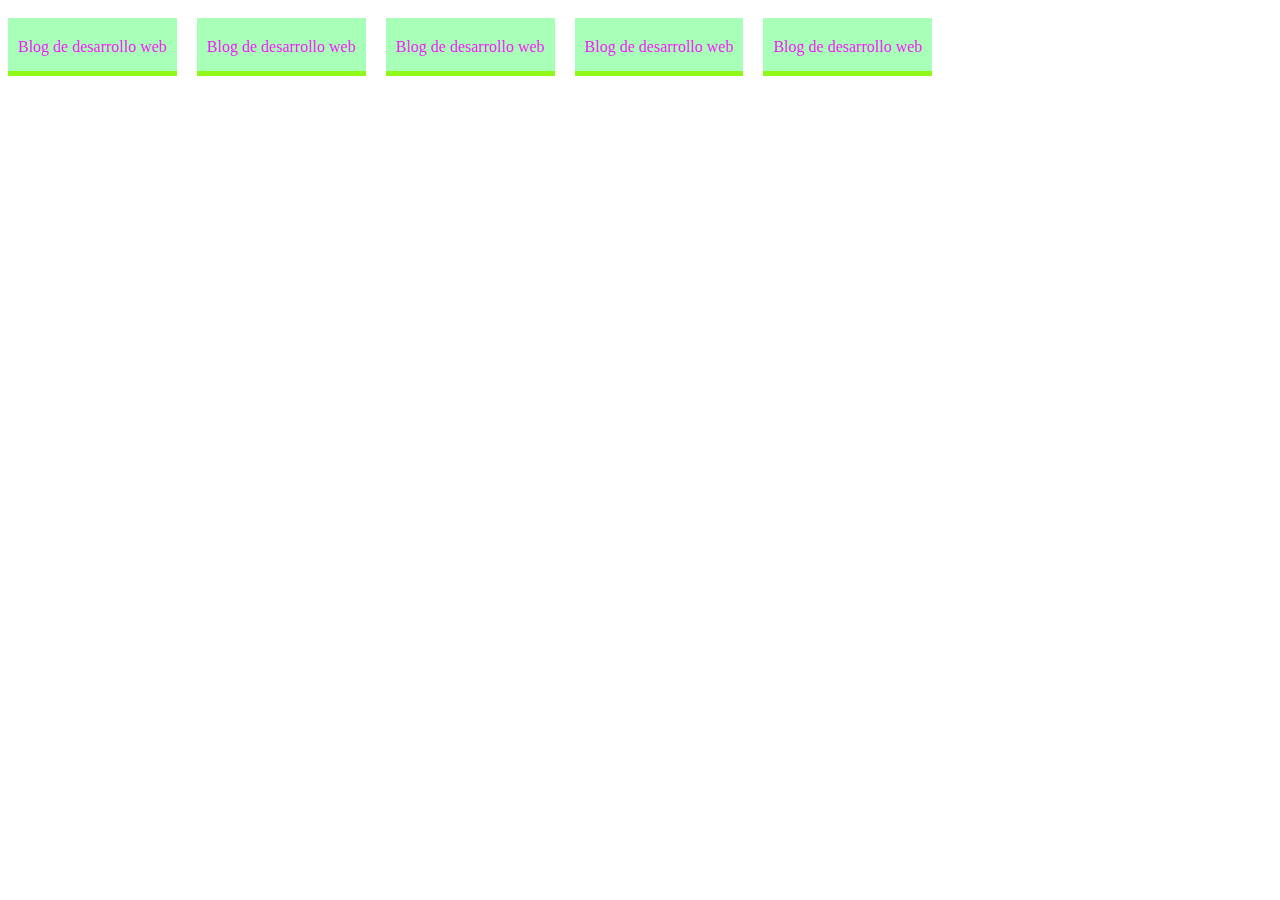
<file: Enlaces/index.html>
<!DOCTYPE html>

<html>

	<head>

		<title>Enlaces</title>

		<link rel="stylesheet" type="text/css" href="css/estilos.css">

	</head>

	<body>
		
		<div>
			<a href="#">Blog de desarrollo web</a>
			<a href="#">Blog de desarrollo web</a>
			<a href="#">Blog de desarrollo web</a>
			<a href="http://www.falconmasters.com">Blog de desarrollo web</a>
			<a href="http://www.falconmasters.com">Blog de desarrollo web</a>
		</div>
		
	</body>

</html>
</file>
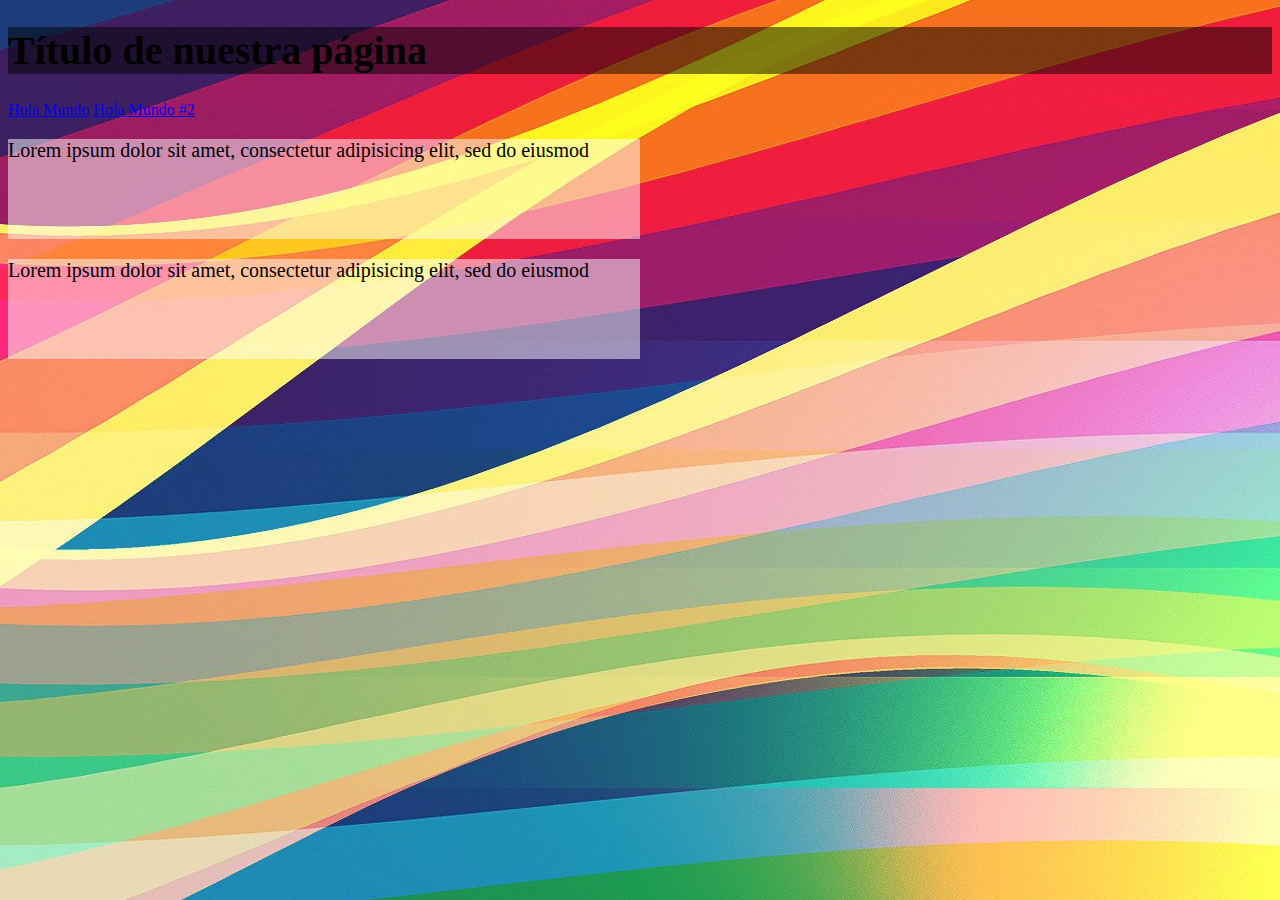
<file: Fondos/index.html>
<!DOCTYPE html>

<html>

	<head>

		<title>Mi primer sitio con CSS</title>

		<link rel="stylesheet" type="text/css" href="css/estilos.css">

	</head>

	<body>

		<h1>T&iacute;tulo de nuestra p&aacute;gina</h1>

		<a href="http://www.google.com" class="green">Hola Mundo</a>
		<a href="#">Hola Mundo #2</a>

		<div>
			<p>
				Lorem ipsum dolor sit amet, consectetur adipisicing elit, sed do eiusmod
			</p>
		</div>

		<div>
			<p>
				Lorem ipsum dolor sit amet, consectetur adipisicing elit, sed do eiusmod
			</p>
		</div>

		

	</body>

</html>
</file>
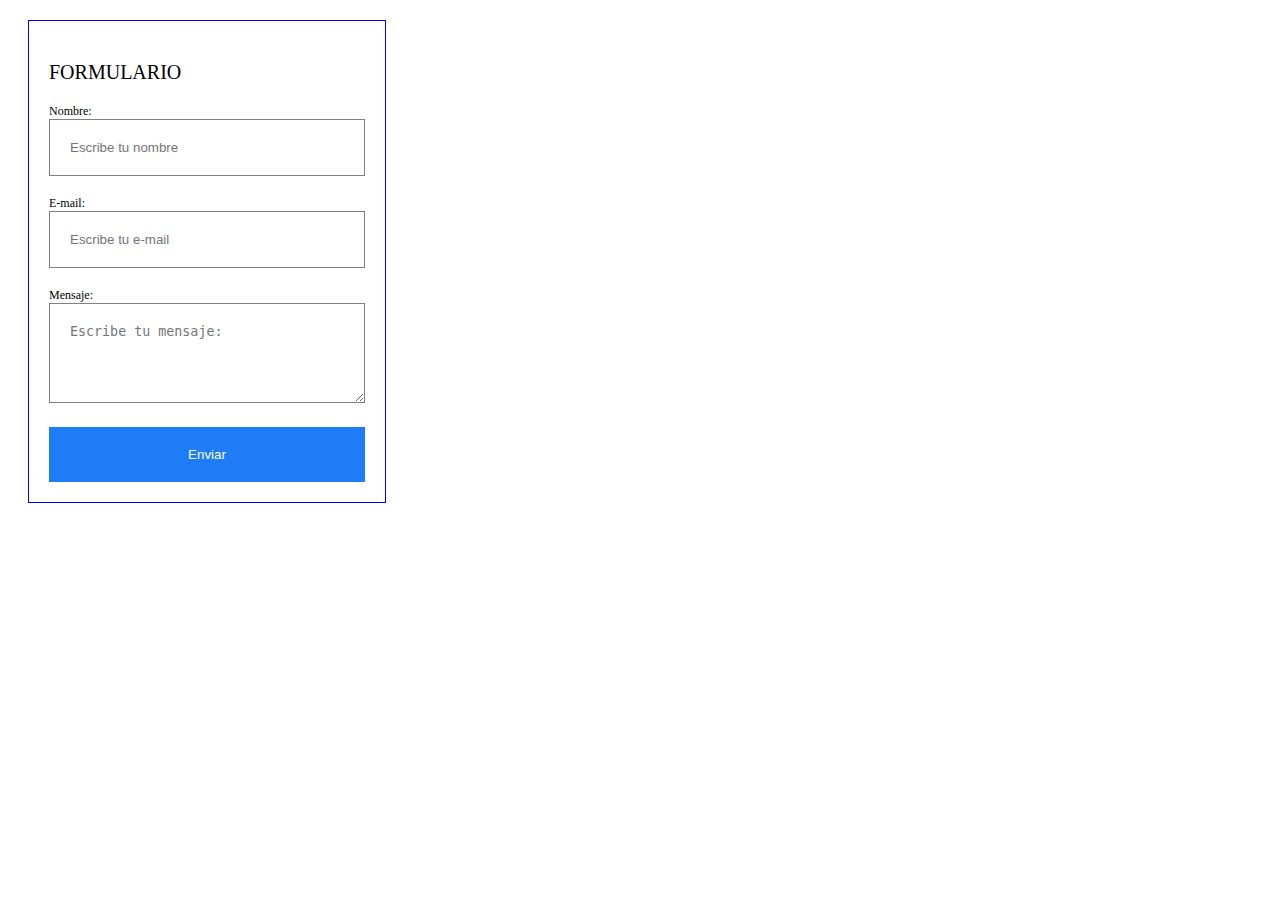
<file: Formulario con CSS/index.html>
<!DOCTYPE html>

<html>

	<head>
		
		<title>Formulario</title>

		<link rel="stylesheet" type="text/css" href="css/estilos.css">

	</head>

	<body>
		
		<form>

			<p>Formulario</p>
			
			<label for="nombre">Nombre:</label>
			<input type="text" id="nombre" placeholder="Escribe tu nombre">

			<label for="email">E-mail:</label>
			<input type="email" id="email" placeholder="Escribe tu e-mail">

			<label for="mensaje">Mensaje:</label>
			<textarea id="mensaje" placeholder="Escribe tu mensaje:"></textarea>

			<input type="submit" value="Enviar">

		</form>

	</body>

</html>
</file>
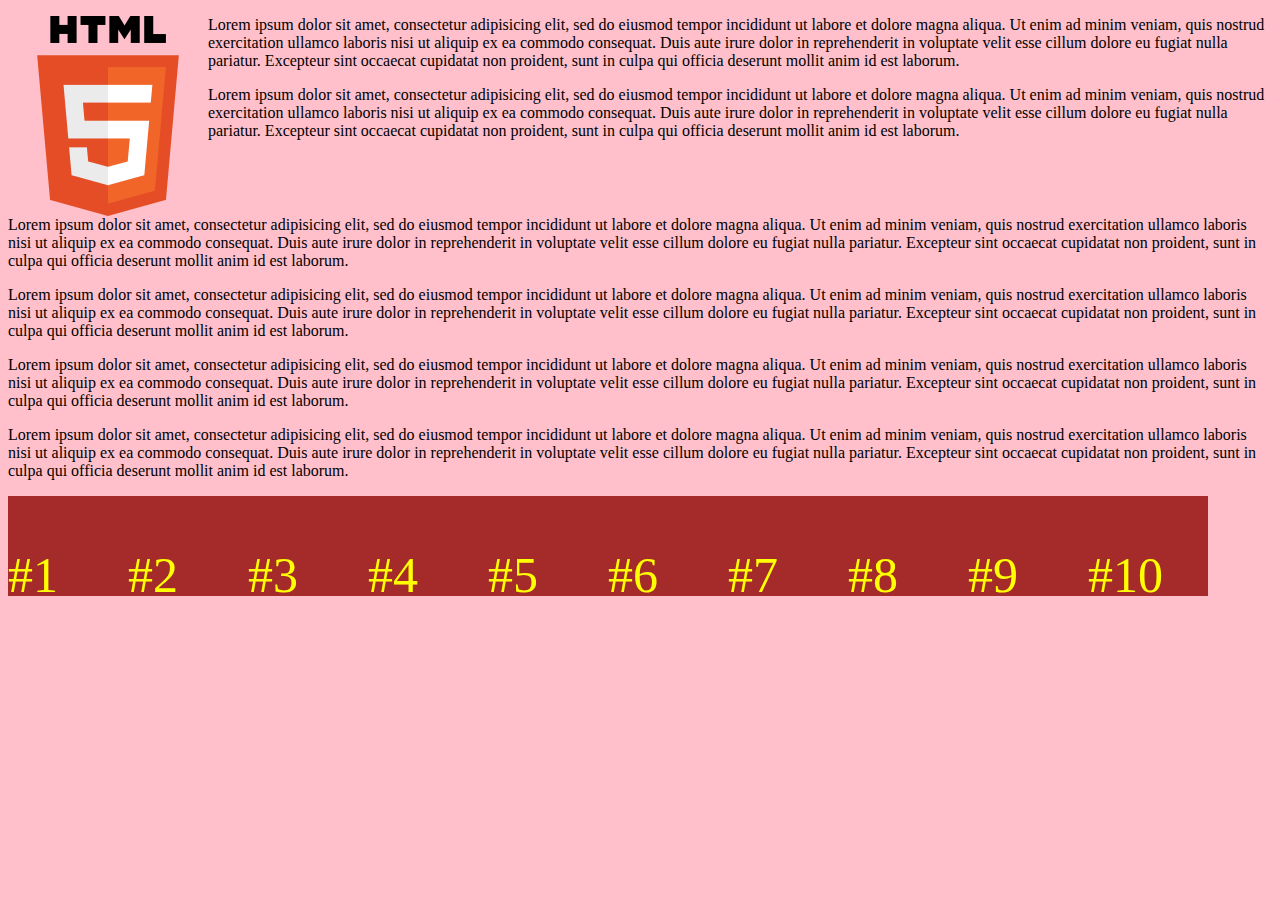
<file: Imagen flotada/index.html>
<!DOCTYPE html>

<html>

	<head>
		
		<title>Imagen flotada</title>

		<link rel="stylesheet" type="text/css" href="css/estilos.css">

	</head>

	<body>
		
		<img src="image/logotipo-html5.png">

		<p>
			Lorem ipsum dolor sit amet, consectetur adipisicing elit, sed do eiusmod
			tempor incididunt ut labore et dolore magna aliqua. Ut enim ad minim veniam,
			quis nostrud exercitation ullamco laboris nisi ut aliquip ex ea commodo
			consequat. Duis aute irure dolor in reprehenderit in voluptate velit esse
			cillum dolore eu fugiat nulla pariatur. Excepteur sint occaecat cupidatat non
			proident, sunt in culpa qui officia deserunt mollit anim id est laborum.
		</p>
		<p>
			Lorem ipsum dolor sit amet, consectetur adipisicing elit, sed do eiusmod
			tempor incididunt ut labore et dolore magna aliqua. Ut enim ad minim veniam,
			quis nostrud exercitation ullamco laboris nisi ut aliquip ex ea commodo
			consequat. Duis aute irure dolor in reprehenderit in voluptate velit esse
			cillum dolore eu fugiat nulla pariatur. Excepteur sint occaecat cupidatat non
			proident, sunt in culpa qui officia deserunt mollit anim id est laborum.
		</p>
		<p class="clear">
			Lorem ipsum dolor sit amet, consectetur adipisicing elit, sed do eiusmod
			tempor incididunt ut labore et dolore magna aliqua. Ut enim ad minim veniam,
			quis nostrud exercitation ullamco laboris nisi ut aliquip ex ea commodo
			consequat. Duis aute irure dolor in reprehenderit in voluptate velit esse
			cillum dolore eu fugiat nulla pariatur. Excepteur sint occaecat cupidatat non
			proident, sunt in culpa qui officia deserunt mollit anim id est laborum.
		</p>
		<p>
			Lorem ipsum dolor sit amet, consectetur adipisicing elit, sed do eiusmod
			tempor incididunt ut labore et dolore magna aliqua. Ut enim ad minim veniam,
			quis nostrud exercitation ullamco laboris nisi ut aliquip ex ea commodo
			consequat. Duis aute irure dolor in reprehenderit in voluptate velit esse
			cillum dolore eu fugiat nulla pariatur. Excepteur sint occaecat cupidatat non
			proident, sunt in culpa qui officia deserunt mollit anim id est laborum.
		</p>
		<p>
			Lorem ipsum dolor sit amet, consectetur adipisicing elit, sed do eiusmod
			tempor incididunt ut labore et dolore magna aliqua. Ut enim ad minim veniam,
			quis nostrud exercitation ullamco laboris nisi ut aliquip ex ea commodo
			consequat. Duis aute irure dolor in reprehenderit in voluptate velit esse
			cillum dolore eu fugiat nulla pariatur. Excepteur sint occaecat cupidatat non
			proident, sunt in culpa qui officia deserunt mollit anim id est laborum.
		</p>
		<p>
			Lorem ipsum dolor sit amet, consectetur adipisicing elit, sed do eiusmod
			tempor incididunt ut labore et dolore magna aliqua. Ut enim ad minim veniam,
			quis nostrud exercitation ullamco laboris nisi ut aliquip ex ea commodo
			consequat. Duis aute irure dolor in reprehenderit in voluptate velit esse
			cillum dolore eu fugiat nulla pariatur. Excepteur sint occaecat cupidatat non
			proident, sunt in culpa qui officia deserunt mollit anim id est laborum.
		</p>

		<div>
			<p>#1</p>
		</div>
		<div>
			<p>#2</p>
		</div>
		<div>
			<p>#3</p>
		</div>
		<div>
			<p>#4</p>
		</div>
		<div>
			<p>#5</p>
		</div>
		<div>
			<p>#6</p>
		</div>
		<div>
			<p>#7</p>
		</div>
		<div>
			<p>#8</p>
		</div>
		<div>
			<p>#9</p>
		</div>
		<div>
			<p>#10</p>
		</div>


	</body>

</html>
</file>
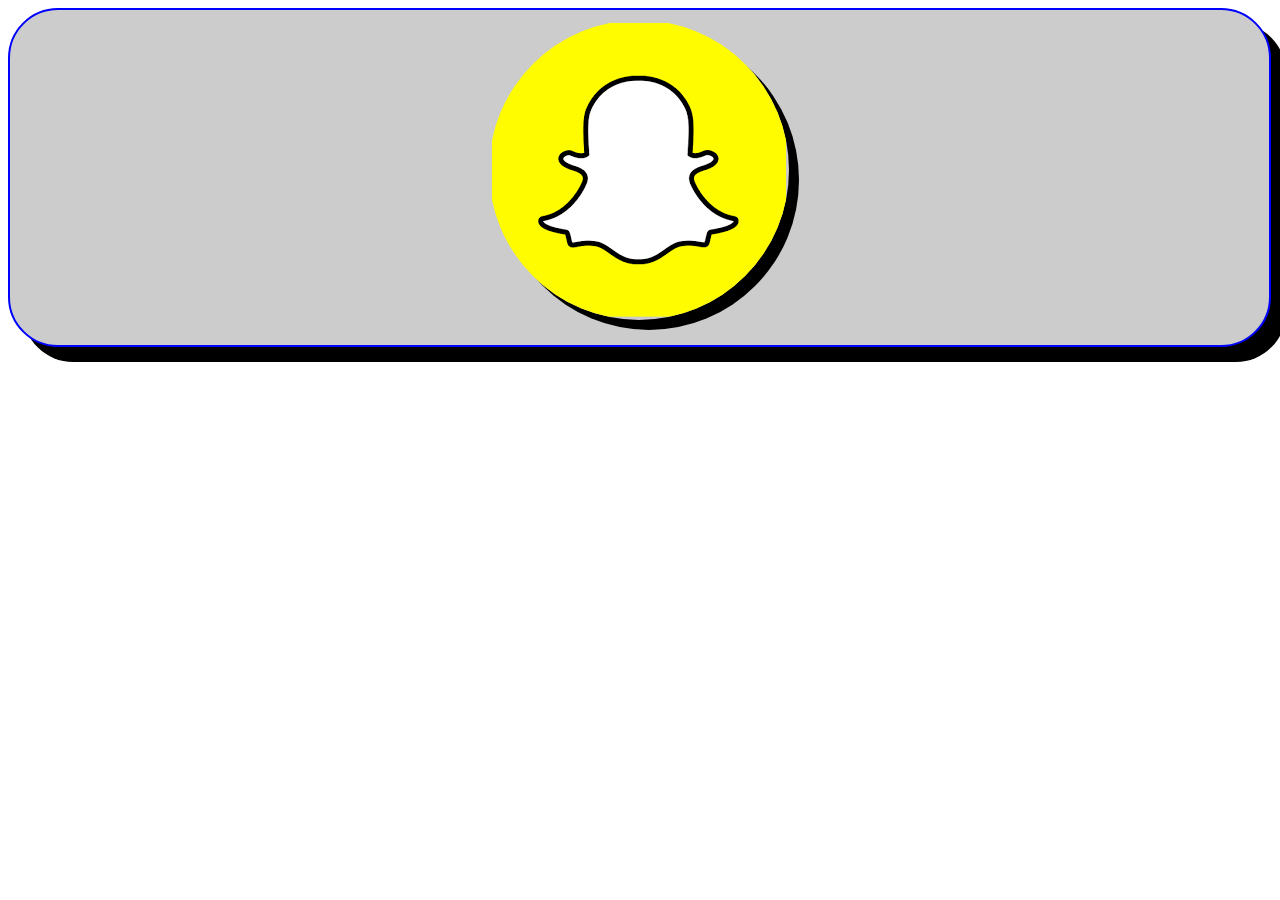
<file: Imágenes/index.html>
<!DOCTYPE html>

<html>

	<head>
		
		<title>Im&aacute;genes</title>

		<link rel="stylesheet" type="text/css" href="css/estilos.css">

	</head>

	<body>

		<div>	
			<img src="image/snapchat.png">
		</div>

	</body>

</html>
</file>
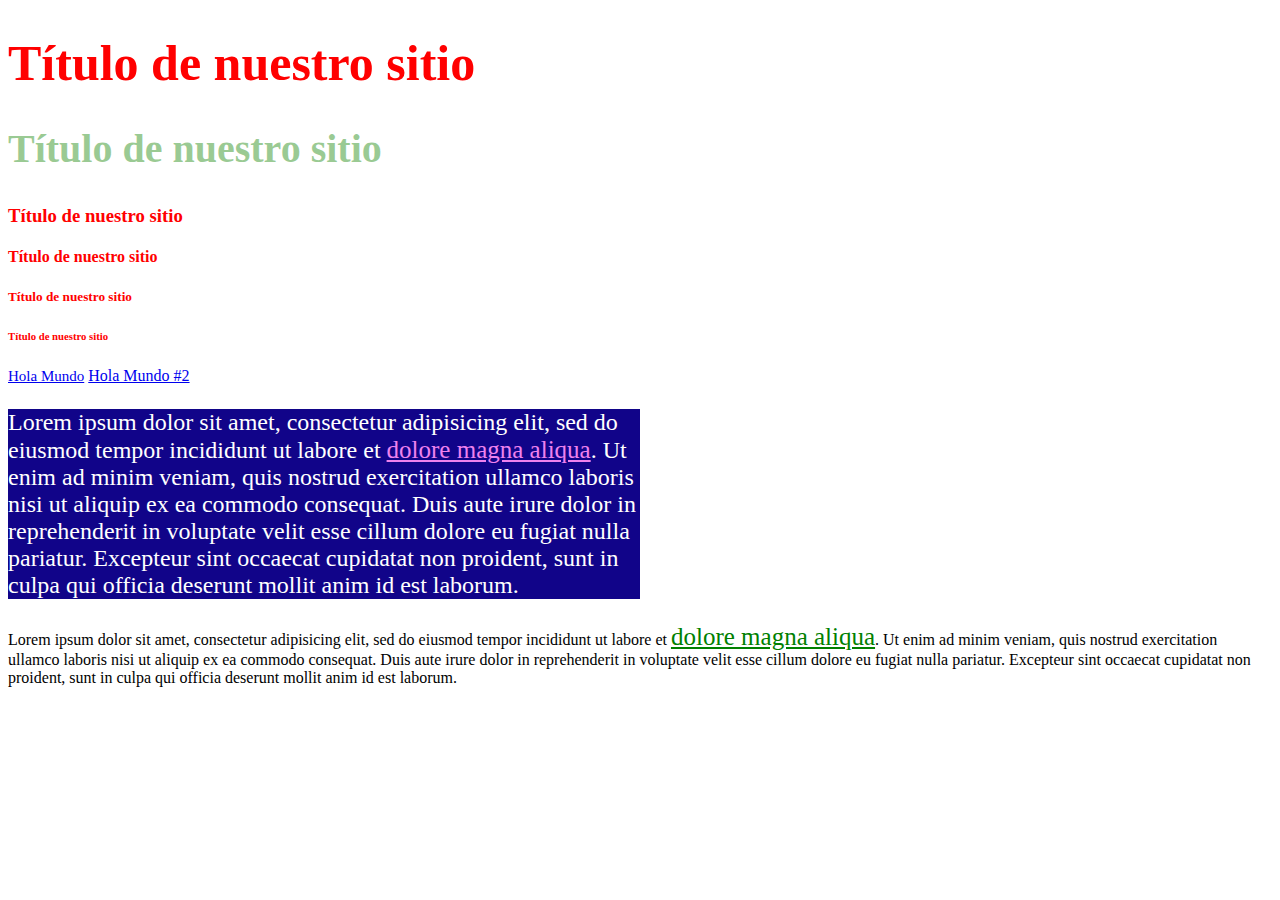
<file: Mi primer sitio con CSS/index.html>
<!DOCTYPE html>

<html>

<head>

	<title>Mi primer sitio con CSS</title>

	<link rel="stylesheet" type="text/css" href="css/estilos.css">

</head>

<body>

	<h1>T&iacute;tulo de nuestro sitio</h1>
	<h2>T&iacute;tulo de nuestro sitio</h2>
	<h3>T&iacute;tulo de nuestro sitio</h3>
	<h4>T&iacute;tulo de nuestro sitio</h4>
	<h5>T&iacute;tulo de nuestro sitio</h5>
	<h6>T&iacute;tulo de nuestro sitio</h6>

	<a href="http://www.google.com">Hola Mundo</a>
	<a href="#" class="green">Hola Mundo #2</a>

	<div>
		<p>
			Lorem ipsum dolor sit amet, consectetur adipisicing elit, sed do eiusmod
			tempor incididunt ut labore et <a href="#">dolore magna aliqua</a>. Ut enim ad minim veniam,
			quis nostrud exercitation ullamco laboris nisi ut aliquip ex ea commodo
			consequat. <span>Duis aute irure</span> dolor in reprehenderit in voluptate velit esse
			cillum dolore eu fugiat nulla pariatur. Excepteur sint occaecat cupidatat non
			proident, sunt in culpa qui officia deserunt mollit anim id est laborum.
		</p>
	</div>

	<p>
		Lorem ipsum dolor sit amet, consectetur adipisicing elit, sed do eiusmod
		tempor incididunt ut labore et <a href="#" class="green">dolore magna aliqua</a>. Ut enim ad minim veniam,
		quis nostrud exercitation ullamco laboris nisi ut aliquip ex ea commodo
		consequat. <span>Duis aute irure</span> dolor in reprehenderit in voluptate velit esse
		cillum dolore eu fugiat nulla pariatur. Excepteur sint occaecat cupidatat non
		proident, sunt in culpa qui officia deserunt mollit anim id est laborum.
	</p>

</body>

</html>
</file>
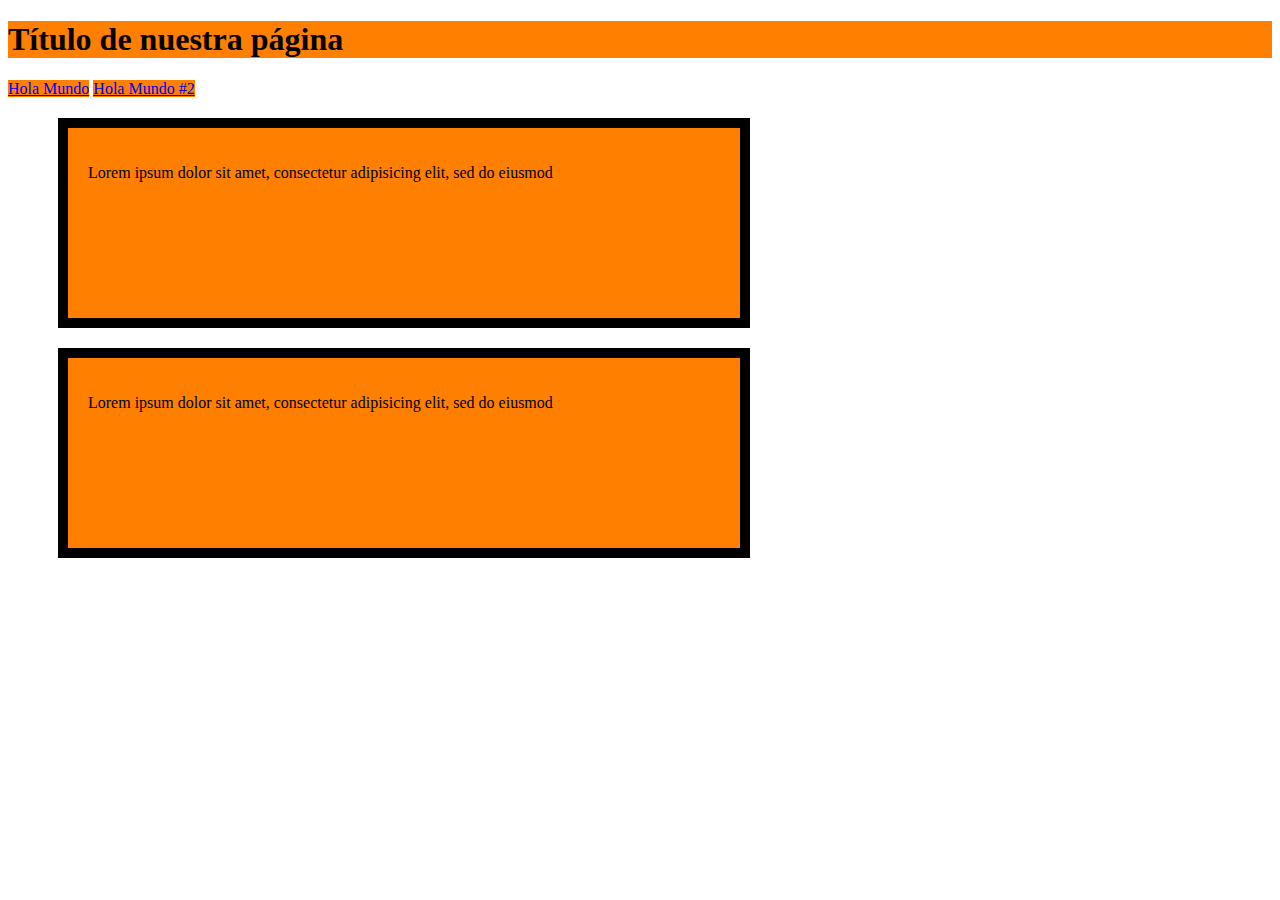
<file: Modelo de cajas/index.html>
<!DOCTYPE html>

<html>

	<head>

		<title>Mi primer sitio con CSS</title>

		<link rel="stylesheet" type="text/css" href="css/estilos.css">

	</head>

	<body>

		<h1>T&iacute;tulo de nuestra p&aacute;gina</h1>

		<a href="http://www.google.com" class="green">Hola Mundo</a>
		<a href="#">Hola Mundo #2</a>

		<div>
			<p>
				Lorem ipsum dolor sit amet, consectetur adipisicing elit, sed do eiusmod
			</p>
		</div>

		<div>
			<p>
				Lorem ipsum dolor sit amet, consectetur adipisicing elit, sed do eiusmod
			</p>
		</div>


	</body>

</html>
</file>
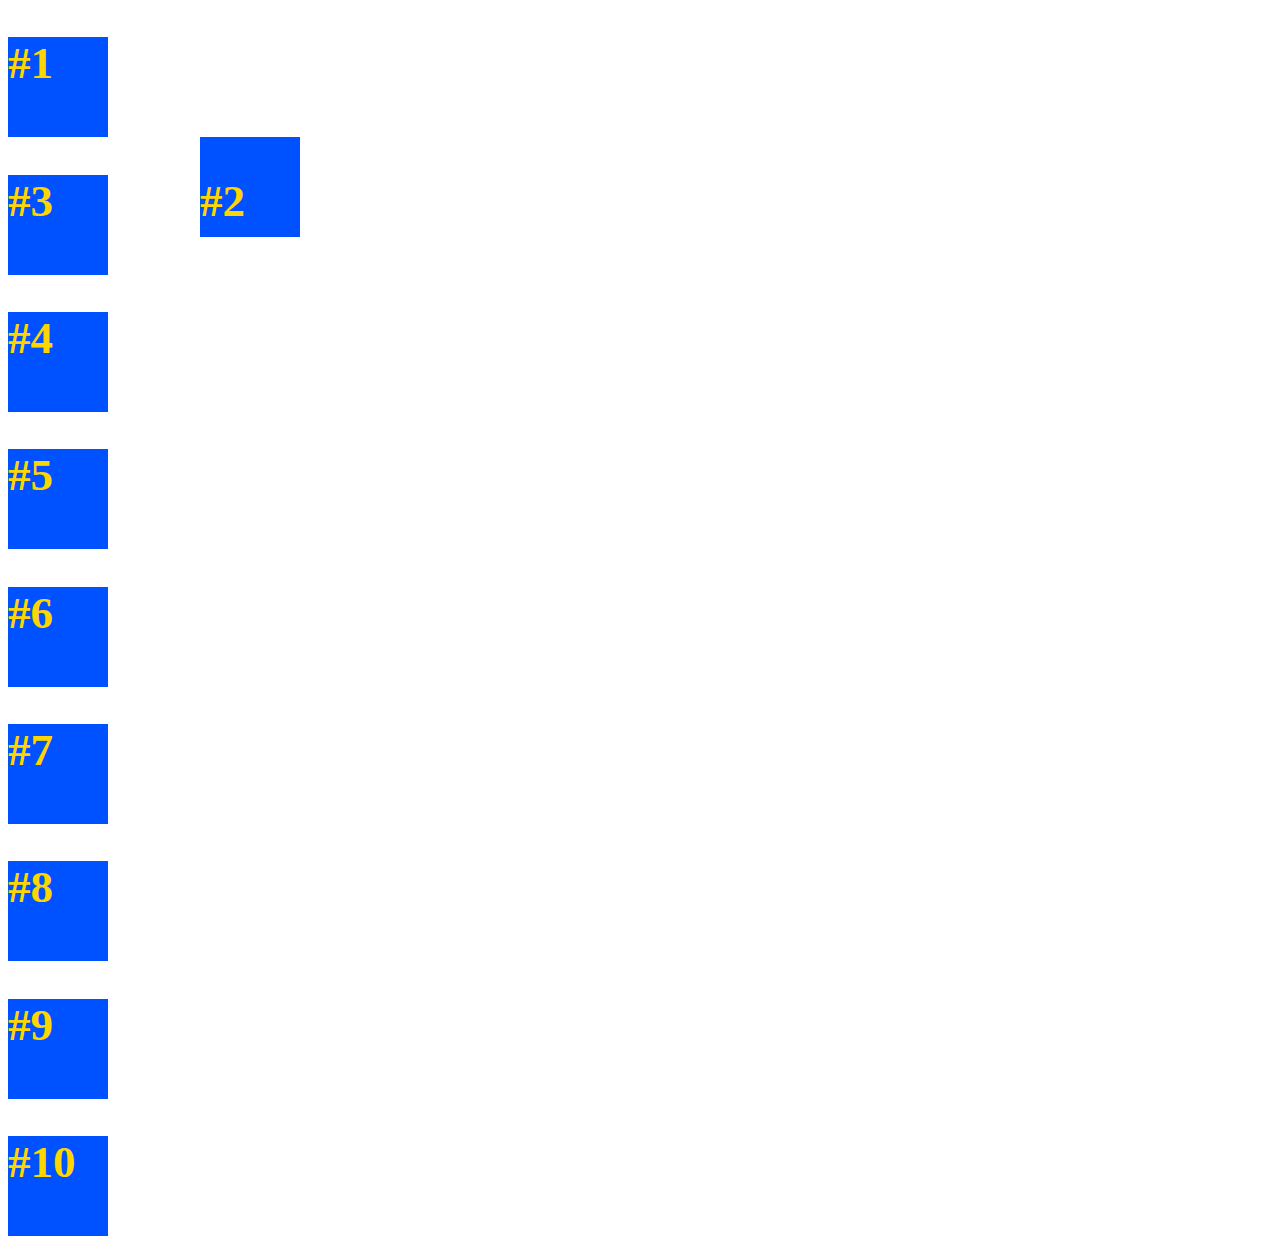
<file: Posicionamiento de cajas/index.html>
<!DOCTYPE html>

<html>

	<head>

		<title>Mi primer sitio con CSS</title>

		<link rel="stylesheet" type="text/css" href="css/estilos.css">

	</head>

	<body>

		<div>
			<h2>#1</h2>
		</div>

		<!-- <div class="caja_padre"> -->
			
			<div class="caja">
				<h2>#2</h2>
			</div>

		<!-- </div> -->
		
		<div>
			<h2>#3</h2>
		</div>
		
		<div>
			<h2>#4</h2>
		</div>
		
		<div>
			<h2>#5</h2>
		</div>
		
		<div>
			<h2>#6</h2>
		</div>
		
		<div>
			<h2>#7</h2>
		</div>
		
		<div>
			<h2>#8</h2>
		</div>
		
		<div>
			<h2>#9</h2>
		</div>
		
		<div>
			<h2>#10</h2>
		</div>

	</body>

</html>
</file>
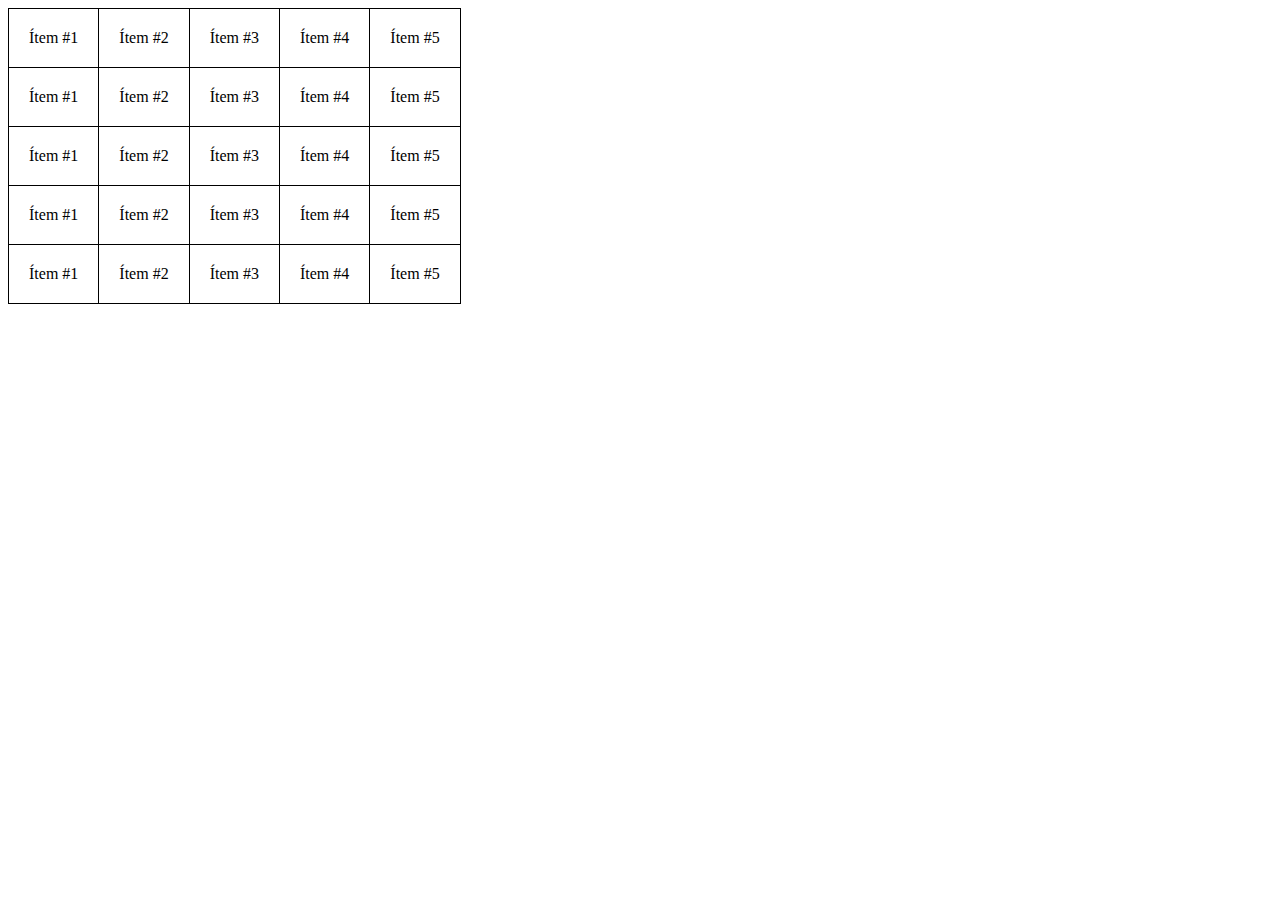
<file: Tablas/index.html>
<!DOCTYPE html>

<html>

	<head>
		
		<title>Tablas</title>

		<link rel="stylesheet" type="text/css" href="css/estilos.css">

	</head>

	<body>
		
		<table>

			<tr>
				<td>&Iacute;tem #1</td>
				<td>&Iacute;tem #2</td>
				<td>&Iacute;tem #3</td>
				<td>&Iacute;tem #4</td>
				<td>&Iacute;tem #5</td>
			</tr>

			<tr>
				<td>&Iacute;tem #1</td>
				<td>&Iacute;tem #2</td>
				<td>&Iacute;tem #3</td>
				<td>&Iacute;tem #4</td>
				<td>&Iacute;tem #5</td>
			</tr>

			<tr>
				<td>&Iacute;tem #1</td>
				<td>&Iacute;tem #2</td>
				<td>&Iacute;tem #3</td>
				<td>&Iacute;tem #4</td>
				<td>&Iacute;tem #5</td>
			</tr>

			<tr>
				<td>&Iacute;tem #1</td>
				<td>&Iacute;tem #2</td>
				<td>&Iacute;tem #3</td>
				<td>&Iacute;tem #4</td>
				<td>&Iacute;tem #5</td>
			</tr>

			<tr>
				<td>&Iacute;tem #1</td>
				<td>&Iacute;tem #2</td>
				<td>&Iacute;tem #3</td>
				<td>&Iacute;tem #4</td>
				<td>&Iacute;tem #5</td>
			</tr>

		</table>

	</body>

</html>
</file>
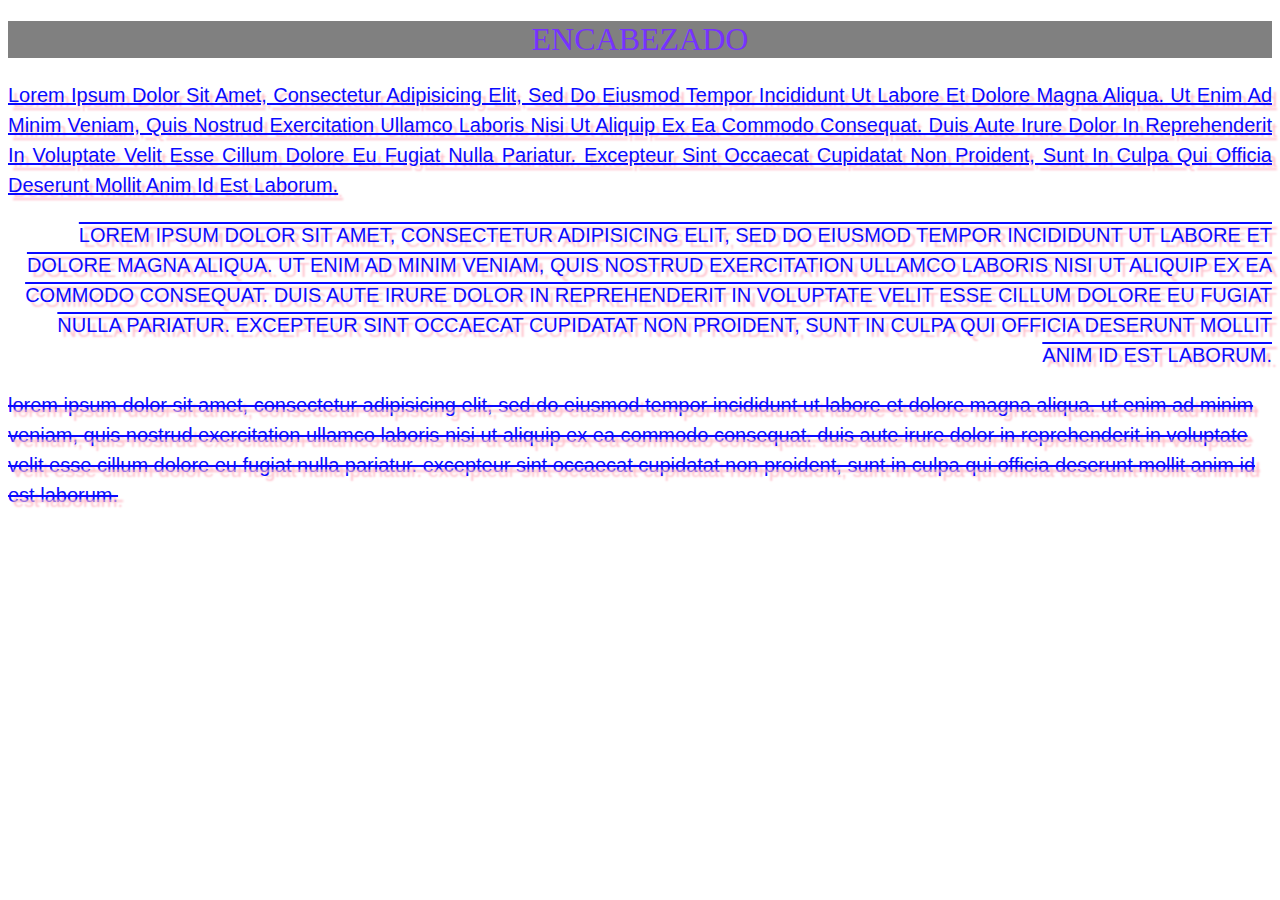
<file: Texto y tipografía/index.html>
<!DOCTYPE html>

<html>

	<head>
		
		<title>Mi primer sitio con CSS</title>

		<link rel="stylesheet" type="text/css" href="css/estilos.css">

	</head>

	<body>

		<h1>Encabezado</h1>
		
		<p class="uno">
			Lorem ipsum dolor sit amet, consectetur adipisicing elit, sed do eiusmod
			tempor incididunt ut labore et dolore magna aliqua. Ut enim ad minim veniam,
			quis nostrud exercitation ullamco laboris nisi ut aliquip ex ea commodo
			consequat. Duis aute irure dolor in reprehenderit in voluptate velit esse
			cillum dolore eu fugiat nulla pariatur. Excepteur sint occaecat cupidatat non
			proident, sunt in culpa qui officia deserunt mollit anim id est laborum.
		</p>

		<p class="dos">
			Lorem ipsum dolor sit amet, consectetur adipisicing elit, sed do eiusmod
			tempor incididunt ut labore et dolore magna aliqua. Ut enim ad minim veniam,
			quis nostrud exercitation ullamco laboris nisi ut aliquip ex ea commodo
			consequat. Duis aute irure dolor in reprehenderit in voluptate velit esse
			cillum dolore eu fugiat nulla pariatur. Excepteur sint occaecat cupidatat non
			proident, sunt in culpa qui officia deserunt mollit anim id est laborum.
		</p>

		<p class="tres">
			Lorem ipsum dolor sit amet, consectetur adipisicing elit, sed do eiusmod
			tempor incididunt ut labore et dolore magna aliqua. Ut enim ad minim veniam,
			quis nostrud exercitation ullamco laboris nisi ut aliquip ex ea commodo
			consequat. Duis aute irure dolor in reprehenderit in voluptate velit esse
			cillum dolore eu fugiat nulla pariatur. Excepteur sint occaecat cupidatat non
			proident, sunt in culpa qui officia deserunt mollit anim id est laborum.
		</p>


	</body>

</html>
</file>
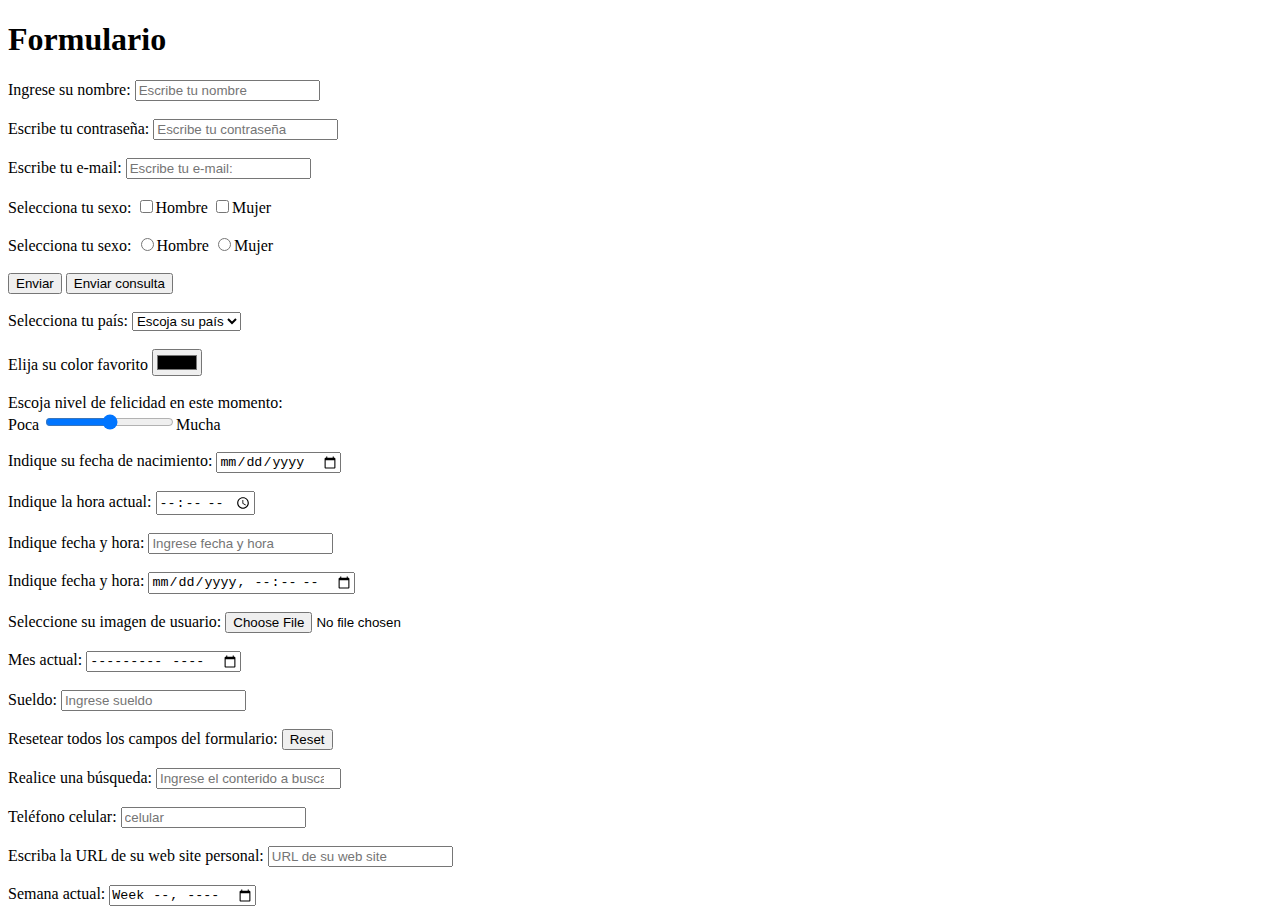
<file: Formulario/Formulario.html>
<!DOCTYPE html>

<html>

	<head lang="en">

		<meta charset="UTF-8">
		<title>Formulario</title>

	</head>

	<body>

		<!-- parte de una página web con la que el usuario puede interacturar escribiendo texto, realizando acciones, etc-->
		<!-- luego nosotros podremos interactuar con esos datos, procesarlos y darle una respuesta -->

		<!-- form action="datos.php method="GET" -->

		<form> 
			
			<h1>Formulario</h1>

			<!-- la etiqueta label sirve para asignar este texto al input señalado por el atributo for, identificado por su id -->
			<label for="nombre">Ingrese su nombre:</label>
			<input type="text" placeholder="Escribe tu nombre" maxlength="20" name="nombre" id="nombre">
			<!-- El atributo value rellena el textbox con un mensaje, pero cuando el usuario quiere escribir, debe borrarlo a mano.
			En cambio, el atributo placeholder, hace que cuando el usuario comienza a escribir el texto desaparezca.
			El atributo maxlenght define la máxima cantidad de caracteres que el usuario puede escribir.
			El atributp name se usa cuando se va a desarrollar, y el id es lo que permite identificarlo -->

			<br /><br />
			<label for="pass">Escribe tu contrase&ntilde;a:</label>
			<input type="password" placeholder="Escribe tu contraseña" id="pass">

			<br /><br />
			<label for="email">Escribe tu e-mail:</label>
			<input type="email" placeholder="Escribe tu e-mail:" id="email">
			<!-- esta etiqueta es nueva, por eso no funciona en todos los navegadores. En mozilla y chrome funciona. Explorer y opera, no lo reconoce bien. Este tag valida si lo ingresado corresponde a un e-mail. Si no es válido, su contorno se marca en rojo. -->

			<br /><br />
			Selecciona tu sexo:
			<input type="checkbox">Hombre
			<input type="checkbox">Mujer

			<br /><br />
			Selecciona tu sexo:
			<input type="radio">Hombre
			<input type="radio">Mujer

			<br /><br />
			<input type="button" value="Enviar">

			<input type="submit" value="Enviar consulta">

			<!-- select es una lista desplegable, o sea, un drop down list -->
			<br /><br />
			Selecciona tu país:
			<select>
				<option value="Escoja su pa&iacute;s">Escoja su pa&iacute;s</option>
				<option value="M&eacute;xico">M&eacute;xico</option>
				<option value="Colombia">Colombia</option>
				<option value="Uruguay">Uruguay</option>
				<option value="Brasil">Brasil</option>
				<option value="Argentina">Argentina</option>
			</select>

			<br /><br />
			Elija su color favorito
			<input type="color">

			<br /><br />
			Escoja nivel de felicidad en este momento:
			<br />Poca	
			<input type="range">Mucha

			<br /><br />
			Indique su fecha de nacimiento:
			<input type="date">

			<br /><br />
			Indique la hora actual:
			<input type="time">

			<br /><br />
			Indique fecha y hora:
			<input type="datetime" placeholder="Ingrese fecha y hora">

			<br /><br />
			Indique fecha y hora:
			<input type="datetime-local">

			<br /><br />
			Seleccione su imagen de usuario:
			<input type="file" accept="image/*">

			<br /><br />
			Mes actual:
			<input type="month">

			<br /><br />
			Sueldo:
			<input type="number" placeholder="Ingrese sueldo">

			<br /><br />
			Resetear todos los campos del formulario:
			<input type="reset">

			<br /><br />
			Realice una b&uacute;squeda:
			<input type="search" placeholder="Ingrese el conterido a buscar">

			<br /><br />
			Tel&eacute;fono celular:
			<input type="tel" placeholder="celular">

			<br /><br />
			Escriba la URL de su web site personal:
			<input type="url" placeholder="URL de su web site">

			<br /><br />
			Semana actual:
			<input type="week">

		</form>

	</body>

</html>
</file>
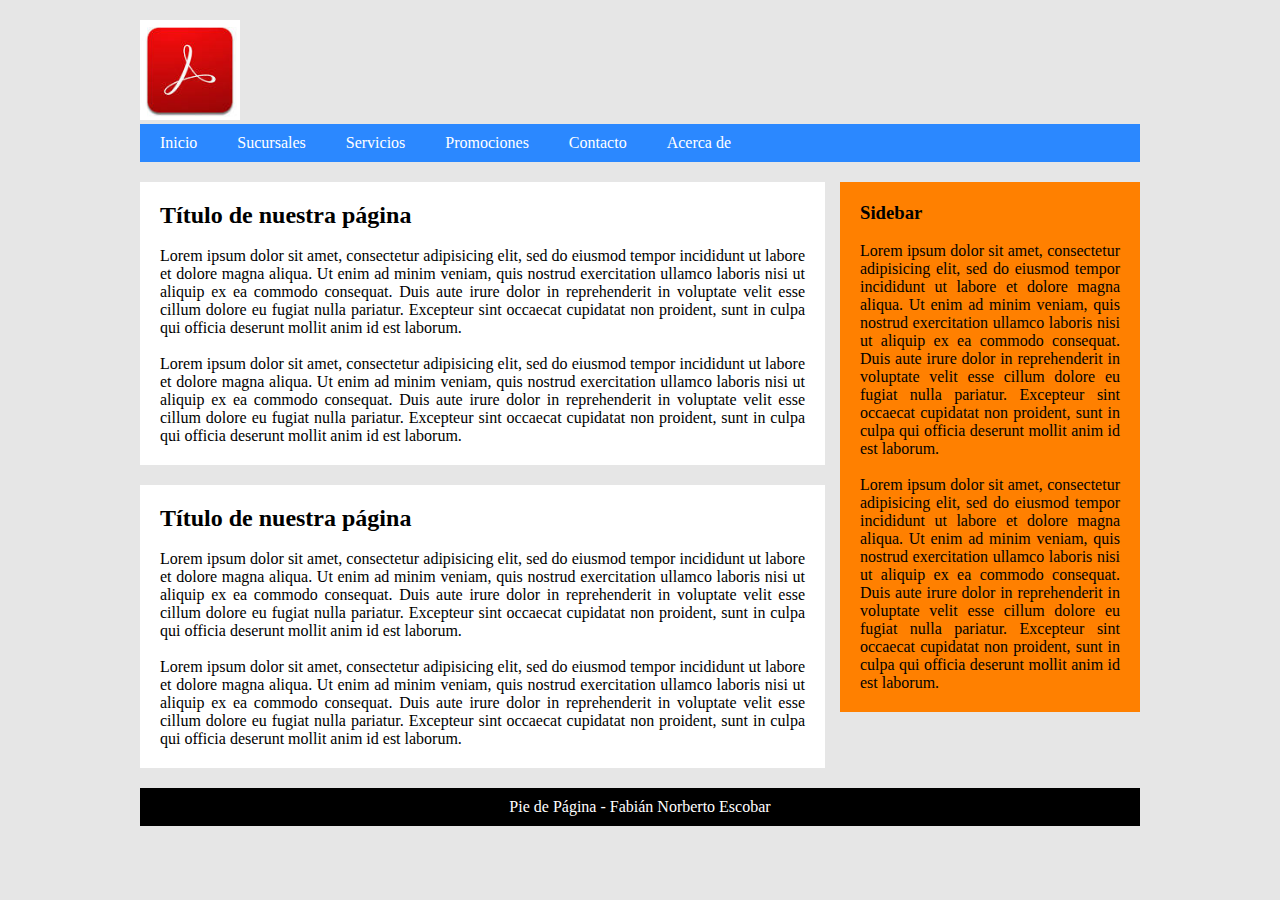
<file: Layout - Estructura de contenido/Layout - Estructura de contenido.html>
<!DOCTYPE html>

<html>

	<head>

		<title>Adobe</title>

		<link rel="shortcut icon" type="imagenes/x-icon" href="imagenes/adobe.jpeg">

		<link rel="stylesheet" type="text/css" href="css/estilos.css">

		<!-- forma no recomendada de trabajar
		<style type="text/css">

			/* reglas CSS */

		</style> -->

	</head>

	<body>

		<!-- CÓDIGO SEMÁNTICO, para que los buscadores puedan encontrar mejor nuestras páginas en sus búsquedas -->

		<header>
			
			<!-- etiqueta div para agregar contenido -->
			<div class="logotipo">
				<img src="imagenes/adobe.jpeg" width="100" alt="Logotipo de Adobe" title="Logotipo de Adobe">
			</div>

			<!-- Etiqueta nav para menú de navegación -->
			<nav>
				<ul>
					<li><a href="#">Inicio</a></li>
					<li><a href="#">Sucursales</a></li>
					<li><a href="#">Servicios</a></li>
					<li><a href="#">Promociones</a></li>
					<li><a href="#">Contacto</a></li>
					<li><a href="#">Acerca de</a></li>
				</ul>
			</nav>

		</header>

		<!-- sección con la clase wrapper, una clase contenedora -->
		<section class="wrapper">
			
			<!--sección principal-->
			<section class="main">
				
				<!-- la etiqueta article le da mayor importancia para los buscadores, contenido importante para el lector -->
				<article>
					
					<h2>T&iacute;tulo de nuestra p&aacute;gina</h2>
					<br />
					<p>
						Lorem ipsum dolor sit amet, consectetur adipisicing elit, sed do eiusmod
						tempor incididunt ut labore et dolore magna aliqua. Ut enim ad minim veniam,
						quis nostrud exercitation ullamco laboris nisi ut aliquip ex ea commodo
						consequat. Duis aute irure dolor in reprehenderit in voluptate velit esse
						cillum dolore eu fugiat nulla pariatur. Excepteur sint occaecat cupidatat non
						proident, sunt in culpa qui officia deserunt mollit anim id est laborum.
					</p>
					<br />
					<p>
						Lorem ipsum dolor sit amet, consectetur adipisicing elit, sed do eiusmod
						tempor incididunt ut labore et dolore magna aliqua. Ut enim ad minim veniam,
						quis nostrud exercitation ullamco laboris nisi ut aliquip ex ea commodo
						consequat. Duis aute irure dolor in reprehenderit in voluptate velit esse
						cillum dolore eu fugiat nulla pariatur. Excepteur sint occaecat cupidatat non
						proident, sunt in culpa qui officia deserunt mollit anim id est laborum.
					</p>

				</article>

				<article>
					
					<h2>T&iacute;tulo de nuestra p&aacute;gina</h2>
					<br />
					<p>
						Lorem ipsum dolor sit amet, consectetur adipisicing elit, sed do eiusmod
						tempor incididunt ut labore et dolore magna aliqua. Ut enim ad minim veniam,
						quis nostrud exercitation ullamco laboris nisi ut aliquip ex ea commodo
						consequat. Duis aute irure dolor in reprehenderit in voluptate velit esse
						cillum dolore eu fugiat nulla pariatur. Excepteur sint occaecat cupidatat non
						proident, sunt in culpa qui officia deserunt mollit anim id est laborum.
					</p>
					<br />
					<p>
						Lorem ipsum dolor sit amet, consectetur adipisicing elit, sed do eiusmod
						tempor incididunt ut labore et dolore magna aliqua. Ut enim ad minim veniam,
						quis nostrud exercitation ullamco laboris nisi ut aliquip ex ea commodo
						consequat. Duis aute irure dolor in reprehenderit in voluptate velit esse
						cillum dolore eu fugiat nulla pariatur. Excepteur sint occaecat cupidatat non
						proident, sunt in culpa qui officia deserunt mollit anim id est laborum.
					</p>

				</article>

			</section>		

			<!-- la etiqueta aside se utiliza para contenido secundario, no tan importante para el navegador pero sí para el usuario -->
			<aside>
				
				<h3>Sidebar</h3>
				<br />
				<p>
					Lorem ipsum dolor sit amet, consectetur adipisicing elit, sed do eiusmod
					tempor incididunt ut labore et dolore magna aliqua. Ut enim ad minim veniam,
					quis nostrud exercitation ullamco laboris nisi ut aliquip ex ea commodo
					consequat. Duis aute irure dolor in reprehenderit in voluptate velit esse
					cillum dolore eu fugiat nulla pariatur. Excepteur sint occaecat cupidatat non
					proident, sunt in culpa qui officia deserunt mollit anim id est laborum.
				</p>
				<br />
				<p>
					Lorem ipsum dolor sit amet, consectetur adipisicing elit, sed do eiusmod
					tempor incididunt ut labore et dolore magna aliqua. Ut enim ad minim veniam,
					quis nostrud exercitation ullamco laboris nisi ut aliquip ex ea commodo
					consequat. Duis aute irure dolor in reprehenderit in voluptate velit esse
					cillum dolore eu fugiat nulla pariatur. Excepteur sint occaecat cupidatat non
					proident, sunt in culpa qui officia deserunt mollit anim id est laborum.
				</p>

			</aside>

		</section>

		<!-- la etiqueta footer se utiliza para hacer pie de página -->
		<footer>
			
			<p>Pie de P&aacute;gina - Fabi&aacute;n Norberto Escobar</p>

		</footer>

	</body>

</html>
</file>
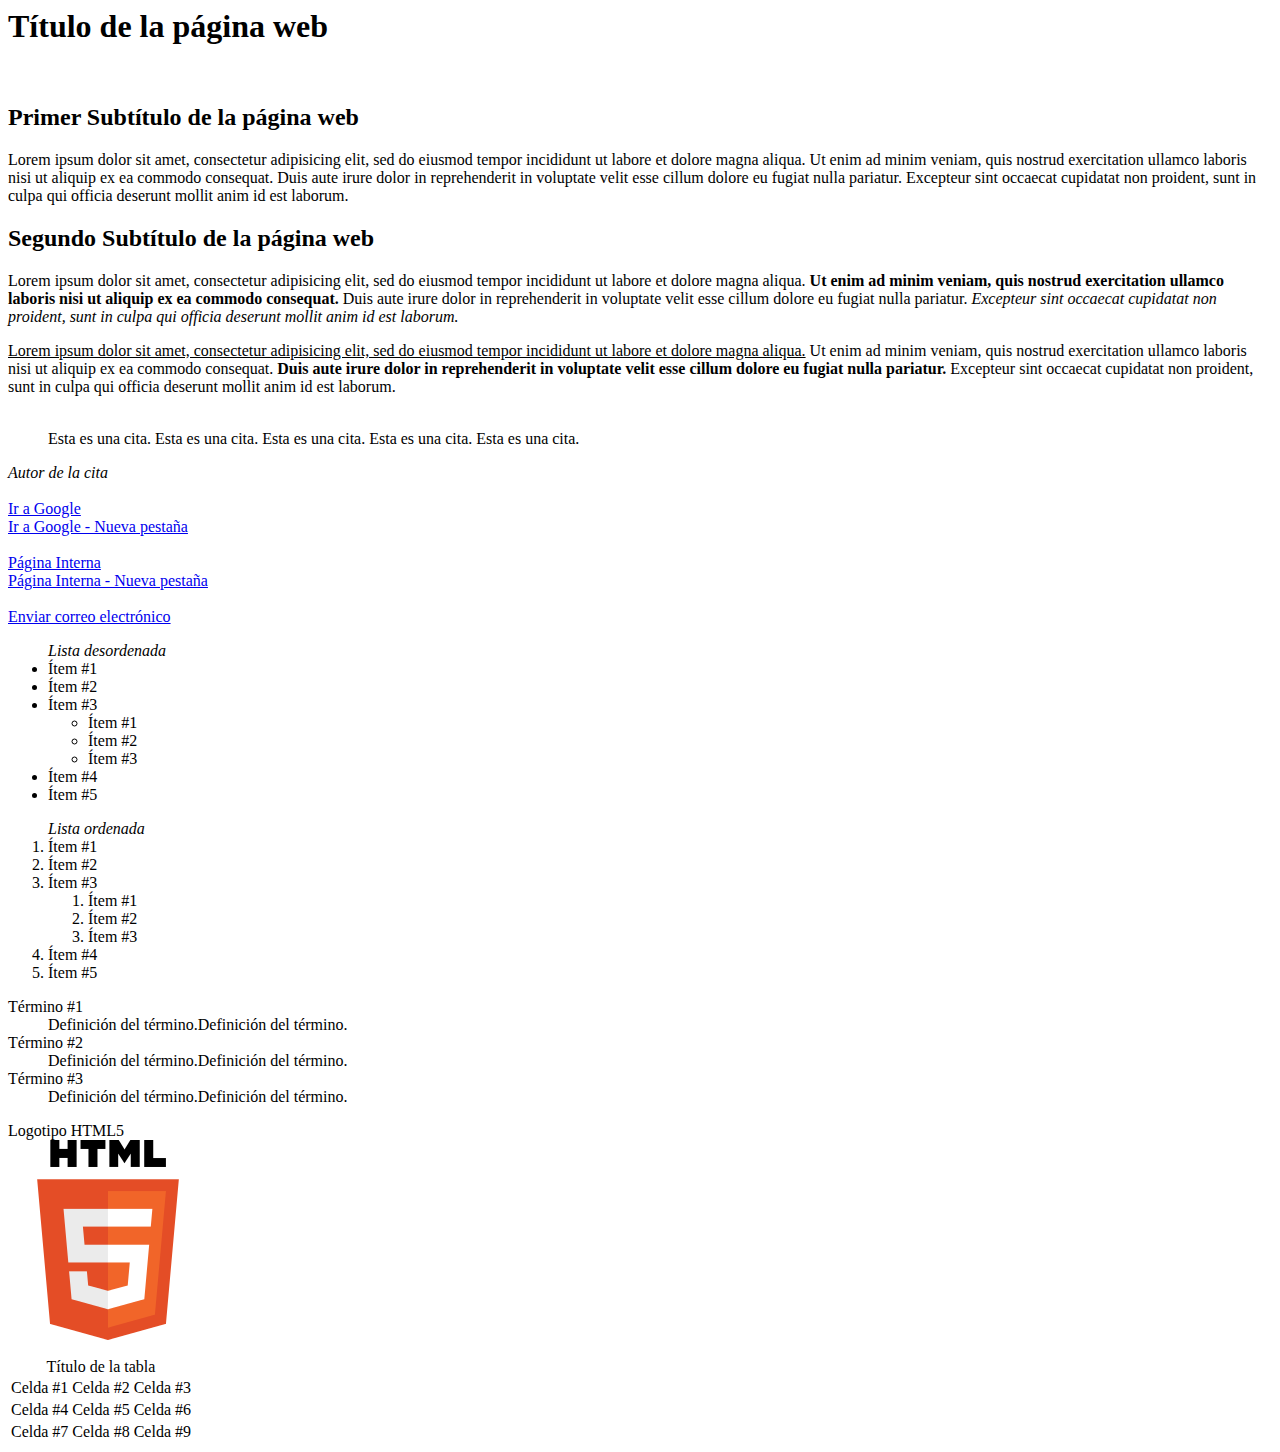
<file: Página Web/PáginaWeb.html>
<html>

	<head>
		
		<title>P&aacute;gina Web</title>

		<!-- para agregar un ícono a la pestaña-->
		<link rel="shortcut icon" type="image/x-icon" href="image/favicon.ico">

		<!-- METADATOS: información que le damos al navegador o buscador para que identifiquen nuestra información 
				Esencial para el posicionamiento en los buscadores

				Sirven para darle información al buscador de lo que es nuestra página-->

		<!-- la descripción debería tener entre 150 y 170 caracteres e indicar el tema de la página web -->
		<meta name="description" content="<Lorem ipsum dolor sit amet, consectetur adipisicing elit, sed do eiusmod
		tempor incididunt ut labore et dolore magna aliqua." />

		<!-- palabras clave del sitio -->
		<meta name="keywords" content="diseño, desarrollo, páginas web">

		<!-- <link rel="stylesheet" type="text/css" href=""> para enlazar documento CSS-->
		<!-- <script type="text/javascript"></script> para enlazar documento Javascript-->
		<!-- <script src="javaascript.js"></script> para exportar documento Javascript-->

	</head>

	<body>
		
		<h1>T&iacute;tulo de la p&aacute;gina web</h1>
		<br />

		<h2>Primer Subt&iacute;tulo de la p&aacute;gina web</h2>

		<p>
			Lorem ipsum dolor sit amet, consectetur adipisicing elit, sed do eiusmod
			tempor incididunt ut labore et dolore magna aliqua. Ut enim ad minim veniam,
			quis nostrud exercitation ullamco laboris nisi ut aliquip ex ea commodo
			consequat. Duis aute irure dolor in reprehenderit in voluptate velit esse
			cillum dolore eu fugiat nulla pariatur. Excepteur sint occaecat cupidatat non
			proident, sunt in culpa qui officia deserunt mollit anim id est laborum.
		</p>

		<h2>Segundo Subt&iacute;tulo de la p&aacute;gina web</h2>

		<!--Esta linea es un comentario-->

		<p>
			Lorem ipsum dolor sit amet, consectetur adipisicing elit, sed do eiusmod
			tempor incididunt ut labore et dolore magna aliqua. <b>Ut enim ad minim veniam,
			quis nostrud exercitation ullamco laboris nisi ut aliquip ex ea commodo
			consequat. </b>Duis aute irure dolor in reprehenderit in voluptate velit esse
			cillum dolore eu fugiat nulla pariatur. <i>Excepteur sint occaecat cupidatat non
			proident, sunt in culpa qui officia deserunt mollit anim id est laborum.</i>
		</p>

		<p>
			<u>Lorem ipsum dolor sit amet, consectetur adipisicing elit, sed do eiusmod
			tempor incididunt ut labore et dolore magna aliqua.</u> Ut enim ad minim veniam,
			quis nostrud exercitation ullamco laboris nisi ut aliquip ex ea commodo
			consequat. <strong>Duis aute irure dolor in reprehenderit in voluptate velit esse
			cillum dolore eu fugiat nulla pariatur.</strong> Excepteur sint occaecat cupidatat non
			proident, sunt in culpa qui officia deserunt mollit anim id est laborum.
		</p>	

		<blockquote><br />Esta es una cita. Esta es una cita. Esta es una cita. Esta es una cita. Esta es una cita.</blockquote>
		<cite>Autor de la cita</cite>

		<!--rutas absolutas-->
		<br />
		<br /><a href="https://www.google.com/" title="Ir a Google">Ir a Google</a>
		<br /><a target="_blank" href="https://www.google.com/" title="Ir a Google">Ir a Google - Nueva pesta&ntilde;a</a>

		<!--rutas relativas-->
		<br />
		<br /><a href="P&aacute;ginaInterna/P&aacute;ginaInterna.html" title="P&aacute;gina Interna">P&aacute;gina Interna</a>
		<br /><a target="_blank" href="P&aacute;ginaInterna/P&aacute;ginaInterna.html" title="P&aacute;gina Interna">P&aacute;gina Interna - Nueva pesta&ntilde;a</a>

		<br /><br />
		<a href="mailto:contacto@gmail.com" title="Enviar correo electr&oacute;nico">Enviar correo electr&oacute;nico</a>

		<!--lista desordenada-->
		<ul>
			<dfn>Lista desordenada</dfn><br />
			<li>&Iacute;tem #1</li>
			<li>&Iacute;tem #2</li>
			<li>&Iacute;tem #3</li>
				<ul>
					<li>&Iacute;tem #1</li>
					<li>&Iacute;tem #2</li>
					<li>&Iacute;tem #3</li>
				</ul>
			<li>&Iacute;tem #4</li>
			<li>&Iacute;tem #5</li>
		</ul>

		<!--lista ordenada-->
		<ol>
			<dfn>Lista ordenada</dfn><br />

			<li>&Iacute;tem #1</li>
			<li>&Iacute;tem #2</li>
			<li>&Iacute;tem #3</li>
				<ol>
					<li>&Iacute;tem #1</li>
					<li>&Iacute;tem #2</li>
					<li>&Iacute;tem #3</li>
				</ol>
			<li>&Iacute;tem #4</li>
			<li>&Iacute;tem #5</li>
		</ol>

		<dl>
			<dt>T&eacute;rmino #1</dt>
			<dd>Definici&oacute;n del t&eacute;rmino.Definici&oacute;n del t&eacute;rmino.</dd>
			
			<dt>T&eacute;rmino #2</dt>
			<dd>Definici&oacute;n del t&eacute;rmino.Definici&oacute;n del t&eacute;rmino.</dd>
			
			<dt>T&eacute;rmino #3</dt>
			<dd>Definici&oacute;n del t&eacute;rmino.Definici&oacute;n del t&eacute;rmino.</dd>
		</dl>

		<figcaption>Logotipo HTML5</figcaption>
		<img src="image/logotipo-html5.png" width="200" height="200" alt="logotipo-html5" title="Logotipo HTML5">

		<br /><br />

		<table>
			<caption>T&iacute;tulo de la tabla</caption>

			<tr>
				<td>Celda #1</td>
				<td>Celda #2</td>
				<td>Celda #3</td>
			</tr>

			<tr>
				<td>Celda #4</td>
				<td>Celda #5</td>
				<td>Celda #6</td>
			</tr>

			<tr>
				<td>Celda #7</td>
				<td>Celda #8</td>
				<td>Celda #9</td>
			</tr>
		</table>

	</body>

</html>
</file>
<file: Enlaces/css/estilos.css>
a {
	color: green;
	text-decoration: none;
	margin: 10px 20px 10px 0px;
	background: #A8FFB7;
	padding: 20px 10px 15px 10px;
	display: inline-block;
	float:left;
	box-shadow: 0px 5px 0px #91F91A;
}

a:link {
	color: #F31AFA;
}

a:hover {
	text-decoration: underline;
	background: #1AFA83;
	padding: 20px 10px 15px 10px;
	color: red;
	box-shadow: 0px 2px 0px #91F91A;
}

a:active {
	background: #07CCFD;
	box-shadow: 0px 0px 0px #91F91A;
	position: relative;
	top: 5px;
}

a:visited {
	color: violet;
}

div {
	width: 100%;
	margin: auto;
	
	background: #cccccc;
}
</file>
<file: Fondos/css/estilos.css>
body {
	background: url(../image/fondo.jpg);
	/*background-repeat: no-repeat;*/
	background-attachment: fixed;
	background-position: center;
}

div {
	background: rgba(255,255,255,.5);
	height: 100px;
	width: 50%;
	font-size: 20px;
}

h1 {
	background: rgba(0,0,0,.5);
	font-size: 40px;
}
</file>
<file: Formulario con CSS/css/estilos.css>
form {
	width: 25%;
	border: 1px solid blue;
	margin: 20px;
	padding: 20px;
}

form p {
	text-transform: uppercase;
	text-decoration: bold;
	font-size: 20px;
}

label {
	font-size: 12px;
	display: block;
	width: 100%;
}

textarea {
	resize: vertical;
	max-height: 300px;
	min-height: 100px;
}

input, textarea {
	margin-bottom: 20px;
	width: 100%;
	padding: 20px;
	-webkit-box-sizing: border-box;
	-moz-box-sizing: border-box;
	box-sizing: border-box;
	border: 1px solid grey;
}

input:focus,textarea:focus {
	border: 1px solid orange;
}

input[type="submit"] {
	margin-bottom: 0px;
	background: #1E7CF7;
	color: white;
	text-decoration: bold;
	border: none;
}

input[type="submit"]:hover {
	background: #7EB6FF;
	letter-spacing: 10px;
	cursor: pointer;
}
</file>
<file: Imagen flotada/css/estilos.css>
img {
	float: left;
}

.clear {
	clear: both;
}

body {
	background: pink;
}

div {
	background: brown;
	width: 120px;
	height: 100px;
	font-size: 50px;
	color: yellow;
	float: left;
}
</file>
<file: Imágenes/css/estilos.css>
div {
	background: #cccccc;
	width: 98%;
	height: 315px;
	border-radius: 50px;
	box-shadow: 15px 15px 0px black;
	padding: 10px;
	border: 2px solid blue;
}

img {
	width: 300px;
	height: auto;
	margin:auto;
	display: block;
	border-radius: 50%;
	box-shadow: 10px 10px 0px black;
	border: 150px yellow;
}
</file>
<file: Mi primer sitio con CSS/css/estilos.css>
/*	selector universal
* {
	margin: 0;
	padding: 0;
	color: red;
}*/

h1,h2,h3,h4,h5,h6 {
	color: red;
}

h1 {
	font-size: 50px;
}

h2 {
	font-size: 40px;
	color: rgba(53,149,40,.5);
}

p a {
	font-size: 25px;
	color: violet;
}

p .green {
	color: green;
}

a[href="http://www.google.com"] {
	color: 1DC7FF;
	font-size: 15px;
}

body {
	font-size: 16px;
}

div p {
	font-size: 1.2em;
}

div {
	font-size: 20px;
	background: #110489;
	color: white;
	width: 50%;
}
</file>
<file: Modelo de cajas/css/estilos.css>
h1, a, div, p {
	background: #ff8000;
}

div {
	width: 50%;
	height: 150px;
	margin: 20px 50px;
	padding: 20px;
	border: 10px solid #000000;
	/* border: 10px dotted #000000;*/
	/*display: inline-block;*/
}
</file>
<file: Posicionamiento de cajas/css/estilos.css>
div {
	background: #0051FF;
	width: 100px;
	height: 100px;
	color: #FFD500;
	font-size: 30px;
}

/* 5 tipos de posicionamiento: static, relative, absolute, fixed, */

.caja {
	position: fixed;
	top: ;
	bottom: ;
	right: ;
	left: 200px;
}

/*.caja_padre {
	width: 500px;
	height: 500px;
	background: black;
	position: relative;
}*/
</file>
<file: Tablas/css/estilos.css>
table {
	border: 1px solid black;
	border-collapse: collapse;
}

table td {
	border: 1px solid black;
	padding: 20px;
}

table tr:hover {
	background: #A1A1A1;
}

table td:hover {
	background: black;
	color: white;
}
</file>
<file: Texto y tipografía/css/estilos.css>
p {
	color: #0A0AFF;
	font-family: Verdana, Tahoma, Helvetica, Sans-serif;
	font-size: 20px;
	line-height: 30px;
	text-decoration: none;
	text-shadow: 5px 5px 2px pink;
}

h1 {
	font-weight: normal;
	font-family: Tahoma;
	color: #7732FF;
	text-align: center;
	background: grey;
	text-transform: uppercase;
}

.uno {
	text-align: justify;
	text-decoration: underline;
	text-transform: capitalize;
}

.dos {
	text-align: right;
	text-decoration: overline;
	text-transform: uppercase;
}

.tres {
	text-align: left;
	text-decoration: line-through;
	text-transform: lowercase;
}
</file>
<file: Layout - Estructura de contenido/css/estilos.css>
* {
	margin: 0px;
	padding: 0px;
}

body {
	background: #e6e6e6;
}

header,.wrapper ,footer {
	width: 90%;
	max-width: 1000px;
	margin: 20px auto;
}

header nav {
	background: #2B88FF;
	overflow: hidden;
}

header nav ul {
	list-style: none;
}

header nav ul li {
	float: left;
}

header nav ul li a {
	padding: 10px 20px;
	display: block;
	color: white;
	text-decoration: none;
}

header nav ul li a:hover {
	background: #46A2FD;
}

.wrapper .main {
	width: 68.5%;
	margin-right: 1.5%;
	float: left;
}

.wrapper .main article {
	background: white;
	padding: 20px;
	margin-bottom: 20px;
	text-align: justify;
}

aside {
	width: 30%;
	background: #ff8000;
	float: left;
	padding: 20px;
	text-align: justify;
	box-sizing: border-box;
}

footer {
	background: black;
	color: white;
	clear: both;
	padding: 10px 0px;
	text-align: center;
}
</file>
